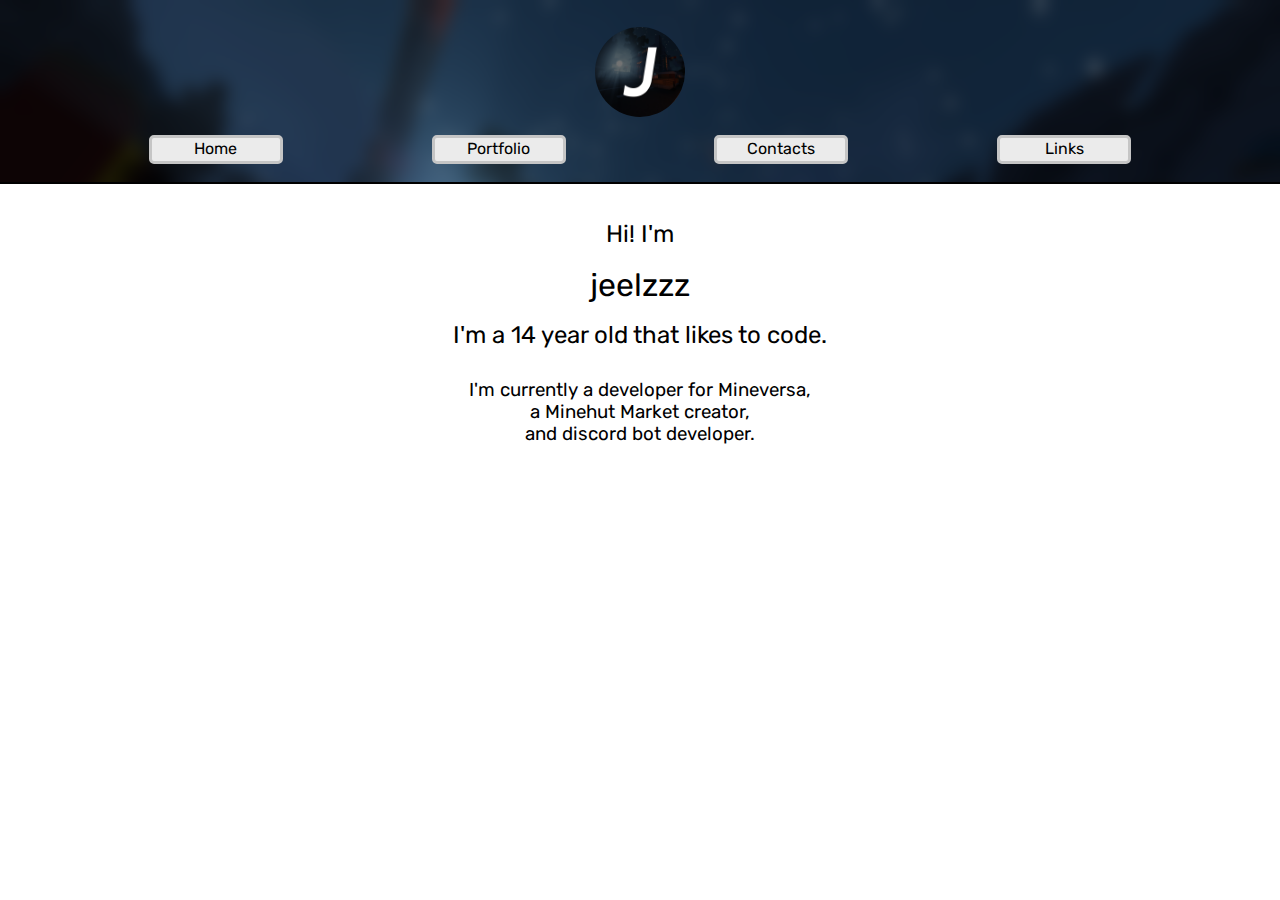
<file: index.html>
<!DOCTYPE html>
<html lang="en">
<head>
    <meta charset="UTF-8">
    <meta http-equiv="X-UA-Compatible" content="IE=edge">
    <meta name="viewport" content="width=device-width, initial-scale=1.0">
    <link rel="stylesheet" href="../assets/styles/index.css">
    <title>jeelzzz</title>
</head>
<body>
    <header>
        <img src="../assets/pfp.png" alt="profile picture" id="pfp">
        <nav>
            <a href="/">Home</a>
            <a href="/portfolio">Portfolio</a>
            <a href="/contacts">Contacts</a>
            <a href="/links">Links</a>
        </nav>
    </header>
    <div id="content">
        <h2>Hi! I'm</h2>
        <h1>jeelzzz</h1>
        <h2>I'm a 14 year old that likes to code.</h2>
        <br>
        <h3>I'm currently a developer for Mineversa,</h3>
        <h3>a Minehut Market creator,</h3>
        <h3>and discord bot developer.</h3>
        <br>
    </div>
</body>
</html>
</file>
<file: assets/styles/index.css>
@import url('https://fonts.googleapis.com/css2?family=Rubik:wght@300;400;500&display=swap');
body {
    margin: 0;
    padding: 0;
    font-family: 'Rubik';
    overflow-x: hidden;
}

header {
    padding-top: 3vh;
    margin-bottom: 3vh;
    display: flex;
    flex-direction: column;
    align-items: center;
    background-image: url('../lobbyblur.png');
    background-size: cover;
}
nav {
    display: flex;
    flex-direction: row;
    justify-content: space-evenly;
    text-align: center;
    width: 100%;
    padding: 2vh;
    border-bottom: 2px solid black;
}

nav a, button {
    width: 10%;
    padding: 0px;
    margin: 0px;
    border: 3px solid rgb(197, 197, 197);
    background:rgb(235, 235, 235);
    border-radius: 5px;
    transition-duration: 0.3s;
}

nav a {
    height: 2.5vh;
    line-height: 2.5vh;
}

button a {
    width: 10vw;
    height: 5vh;
}

button {
    cursor: pointer;
    width: 20vw;
    height: 5vh;
    font-family: 'Rubik';
    margin: 1vh;
}

nav a:hover, button:hover {
    background:rgb(255, 255, 255);
}

a {
    text-decoration: none;
    color: black;
}

#pfp {
    border-radius: 50%;
    width: 10vh;
}

#content {
    display: flex;
    flex-direction: column;
    align-items: center;
}

h1, h2{
    font-weight: 400;
    line-height: 1vh;
}

h3 {
    font-weight: 400;
    margin: 0px;
}
</file>
